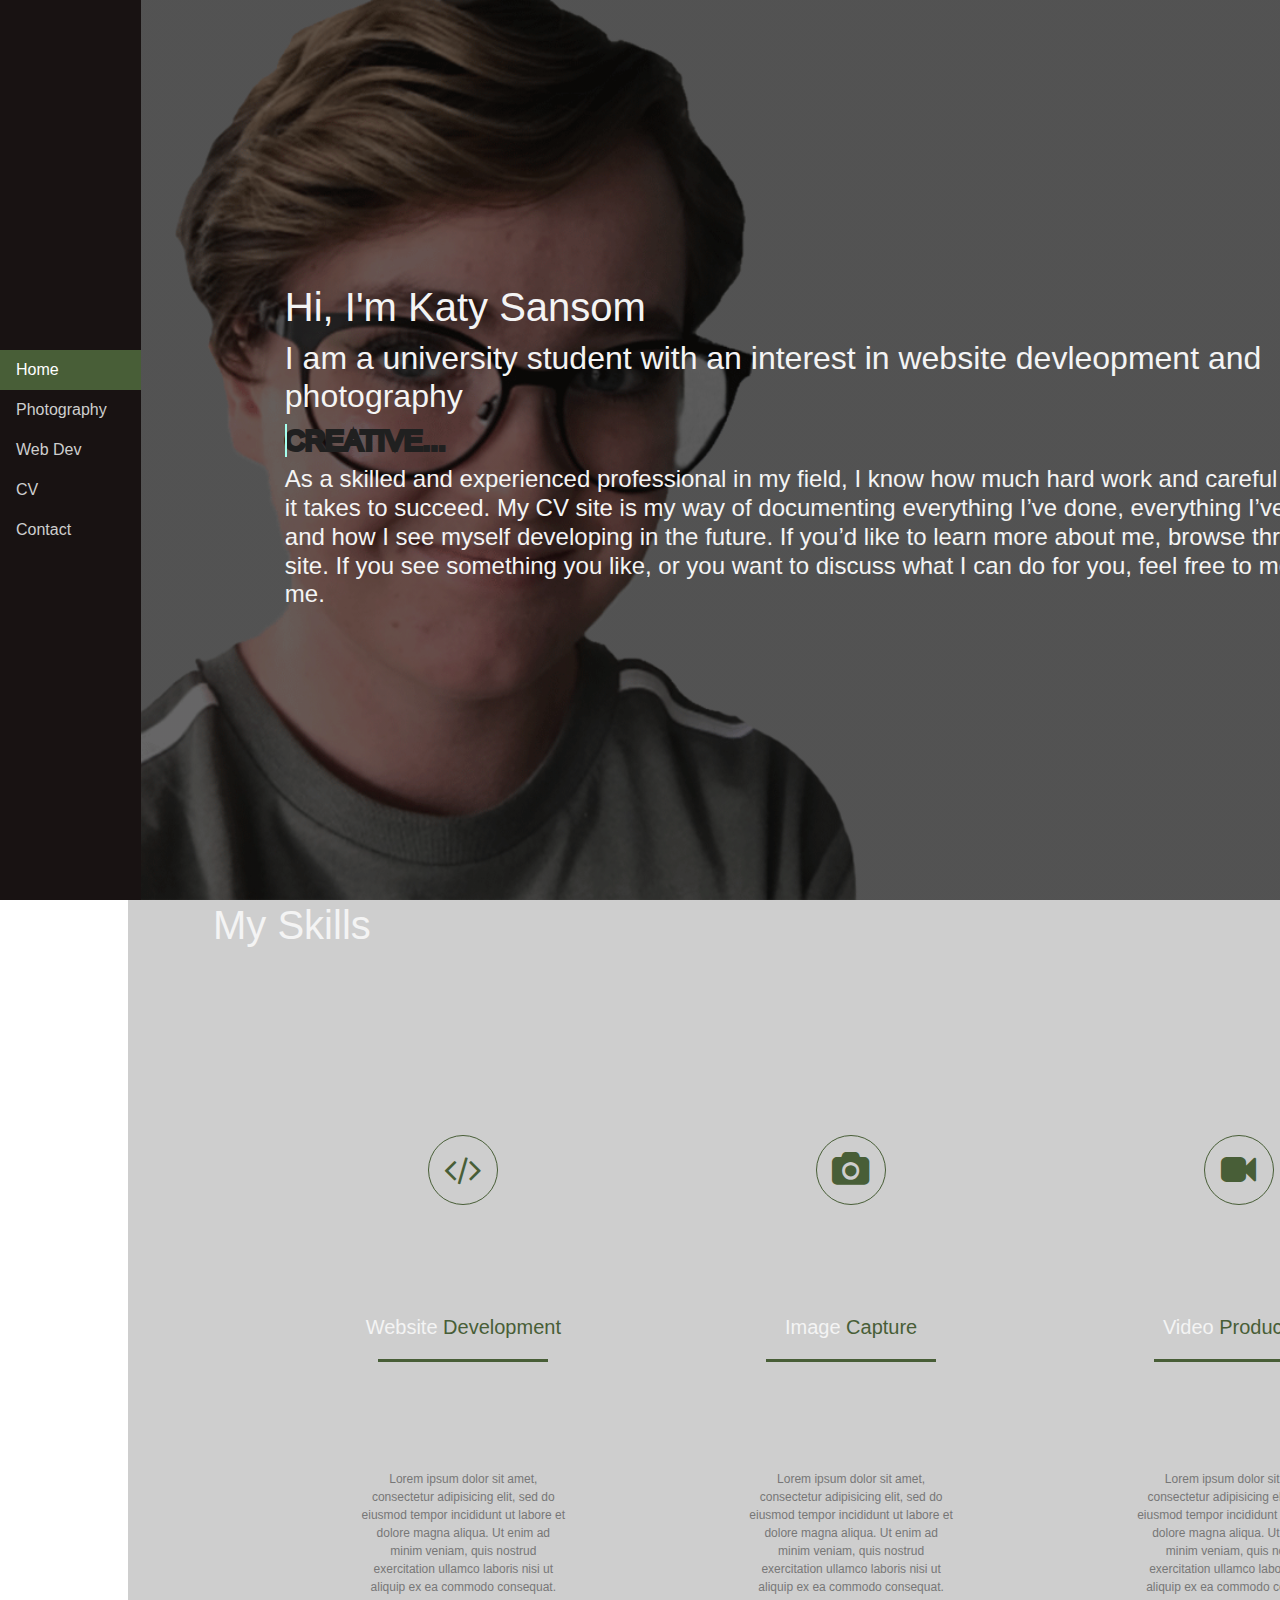
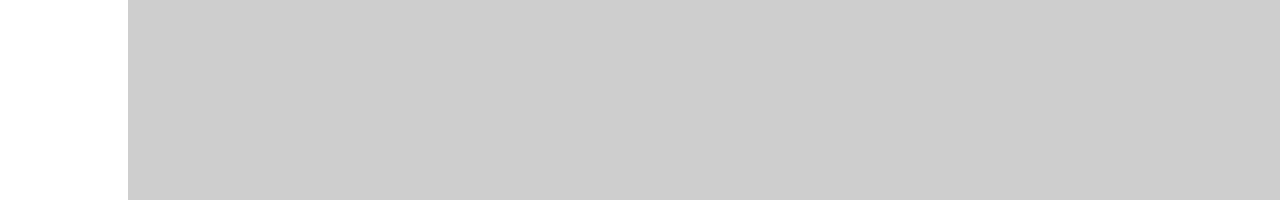
<file: KatySansomPortfolio/index.html>
<!DOCTYPE html>
<html lang="en" dir="ltr">
  <head>
    <meta charset="utf-8">
    <meta name="viewport" content="width=device-width, initial-scale=1.0">
    <link rel="stylesheet" href="style.css">
    <link rel="stylesheet" href="https://stackpath.bootstrapcdn.com/font-awesome/4.7.0/css/font-awesome.min.css">
    <link rel="stylesheet" href="https://stackpath.bootstrapcdn.com/bootstrap/4.5.2/css/bootstrap.min.css">
    <script src="https://code.jquery.com/jquery-3.4.1.min.js"></script>
    <title>Portfolio</title>
  </head>
  <body>
    <ul>
    <li><a class="active" href="#home">Home</a></li>
    <li><a href="#photography">Photography</a></li>
    <li><a href="#web-dev">Web Dev</a></li>
    <li><a href="#cv">CV</a></li>
    <li><a href="#contact">Contact</a></li>
  </ul>

  <section class="header">
        <div class="content-box">
<div id="welcome">
  <h1>
    Hi, I'm Katy Sansom
  </h1>

  <h2>
    I am a university student with an interest in website devleopment and photography
  </h2>

  <h3 data-text="Creative...">Creative...</h3>

  <h4>As a skilled and experienced professional in my field, I know how much hard work and careful thought it takes to succeed. My CV site is my way of documenting everything I’ve done, everything I’ve learned and how I see myself developing in the future. If you’d like to learn more about me, browse through the site. If you see something you like, or you want to discuss what I can do for you, feel free to message me.</h4>
  </div>
</div>
</section>
<!---------------Next Page------------------------------>
<section class="service">
    <div class="content-box">
      <div class="container">
        <h1>My Skills</h1>
        <div class="row services">
          <div class="col-md-3 text-center">
            <div class="icon">
              <i class="fa fa-code"></i>
            </div>
            <h5>Website <span>Development</span></h5>
            <p>Lorem ipsum dolor sit amet, consectetur adipisicing elit, sed do eiusmod tempor incididunt ut labore et dolore magna aliqua. Ut enim ad minim veniam, quis nostrud exercitation ullamco laboris nisi ut aliquip ex ea commodo consequat. </p>
          </div>
          <div class="col-md-3 text-center">
            <div class="icon">
              <i class="fa fa-camera"></i>
            </div>
            <h5>Image <span>Capture</span></h5>
            <p>Lorem ipsum dolor sit amet, consectetur adipisicing elit, sed do eiusmod tempor incididunt ut labore et dolore magna aliqua. Ut enim ad minim veniam, quis nostrud exercitation ullamco laboris nisi ut aliquip ex ea commodo consequat. </p>
          </div>
          <div class="col-md-3 text-center">
            <div class="icon">
              <i class="fa fa-video-camera"></i>
            </div>
            <h5>Video <span>Production</span></h5>
            <p>Lorem ipsum dolor sit amet, consectetur adipisicing elit, sed do eiusmod tempor incididunt ut labore et dolore magna aliqua. Ut enim ad minim veniam, quis nostrud exercitation ullamco laboris nisi ut aliquip ex ea commodo consequat. </p>
          </div>
        </div>
      </div>
    </div>
  </section>
  </body>
</html>
</file>
<file: KatySansomPortfolio/style.css>
body {
  margin: 0;
  font-family: sans-serif;
}
/*NavBar*/
ul {
  list-style-type: none;
  margin: 0;
  padding: 0;
  width: 11vw;
  background-color: #181212;
  position: fixed;
  height: 100vh;
  overflow: auto;
  display: flex;
  flex-direction: column;
  justify-content: center;
}
li a {
  display: block;
  color: #cecece;
  padding: 8px 16px;
  text-decoration: none;
}
li a.active {
  background-color: #485e37;
  color: white;
}
li a:hover:not(.active) {
  background-color: #485e37;
  color: white;
}
/*Body*/
div{
  margin-left:10%;
  padding:1px 16px;
  height:1000px;
  height:100vh;
  display: flex;
  flex-direction: column;
  justify-content: center;
  align-items: left;
  color: #f4f4f4;
}
div2{
  margin-left:10%;
  padding:1px 16px;
  height:1000px;
  height:100vh;
  background-color: #485e37;
  display: flex;
  flex-direction: column;
  justify-content: center;
  align-items: left;
  color: #f4f4f4;
}


/*creative text*/
h3{
  position: relative;
  font-size: 14vw;
  color: #181818;
  -webkit-text-stroke: 0.3vw #202020;
  text-transform: uppercase;
}
h3::before{
  content: attr(data-text);
  position: absolute;
  top: 0;
  left:0;
  width: 0;
  height: 100%;
  color: #a5ffee;
  -webkit-text-stroke: 0.3vw #202020;
  border-right: 2px solid #a5ffee;
  overflow: hidden;
  animation: animate 6s linear infinite;
}
@keyframes animate
{
  0%,10%,100%
  {
    width:0;
  }
  70%,90%
  {
    width:100%;
  }
}

/*background*/
.header .content-box{
  background-image: linear-gradient(rgba(0,0,0,0.6), rgba(0,0,0,0.6)),url(backgroundLarge.gif);
  background-position: center;
  background-size: cover;
  width: 100vw;
  height: 100vh;
}

/*next page*/
.content-box{
  background: #cecece;
  height: 100vh;
  width: 100vw;
}
h5{
  text-align: center;
  padding-top: 100px;
}
h5::after{
  content: '';
  background: #485e37;
  display: block;
  height: 3px;
  width: 170px;
  margin: 20px auto 70px;
}
.services .icon{
  font-size: 35px;
  image-align: center;
  margin: 10px auto;
  padding: 10px;
  height: 70px;
  width: 70px;
  border: 1px solid #485e37;
  border-radius: 50%;
  color: #485e37;
}
.services p{
  font-size: 12px;
  margin-top: 10px;
  color: #777;
  padding: 20px;
}
.services span{
  color: #485e37;
  transition: .5s;
}
.services .col-md-3:hover{
  background: #485e37;
  cursor: pointer;
  color: #fff;
  box-shadow: -5px 5px 10px 0 rgba(0,0,0,0.4);
  transition: .5s;
}
.services .col-md-3:hover .icon{
  border: 1px solid #fff;
  color: #fff;
}
.services .col-md-3:hover p{
  color: #fff;
}
.services .col-md-3:hover span{
  color: #fff;
}
</file>
